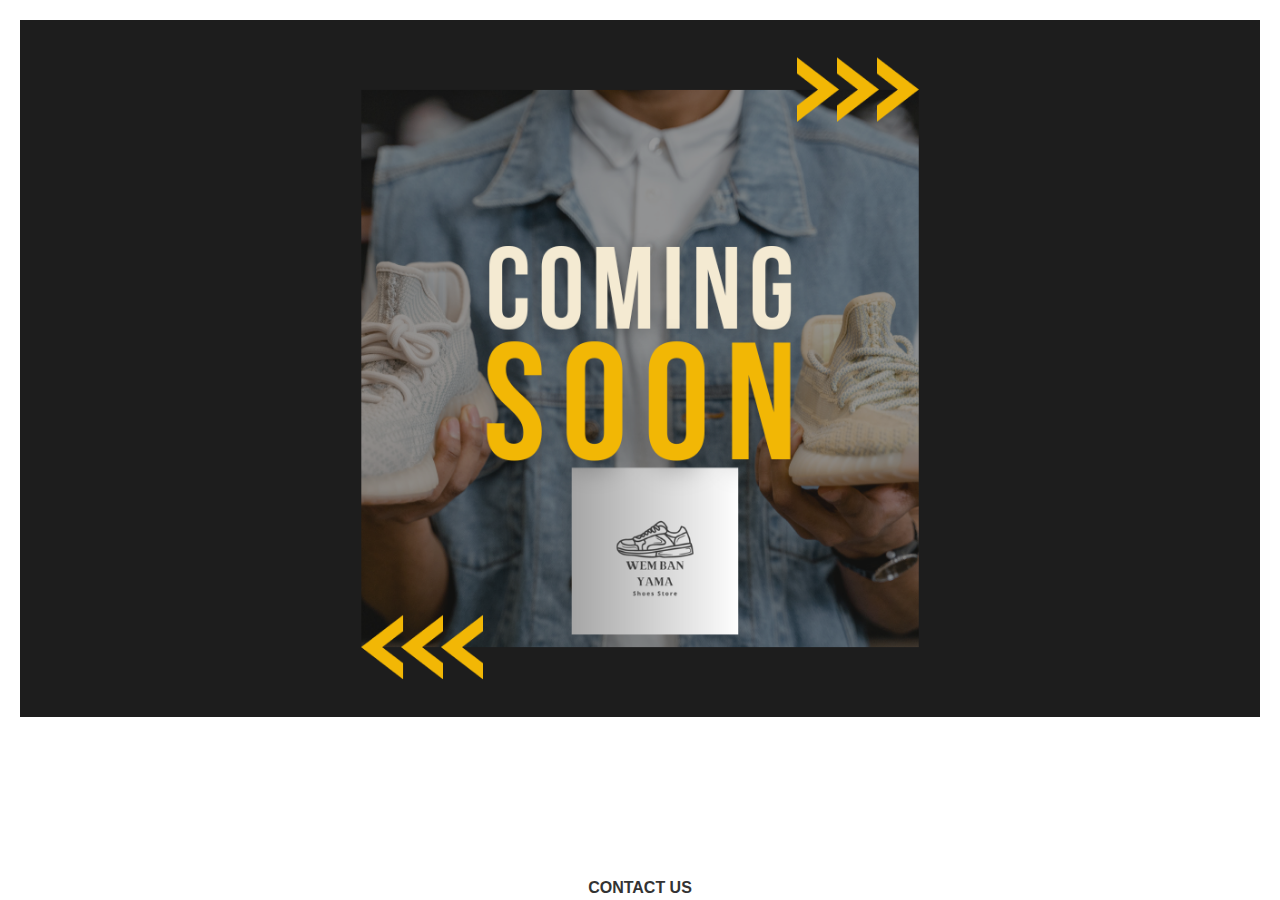
<file: index.html>
<!DOCTYPE html>
<html>
<head>
  <meta name="viewport" content="width=device-width, initial-scale=1.0">
  <link rel="icon" href="LOGO.ico" type="image/x-icon">
  <title>WEM BAN YAMA shoes</title>
  <style>
    * {
      box-sizing: border-box;
    }

    body {
      margin: 0;
      padding: 0;
      font-family: Arial, sans-serif;
      display: flex;
      flex-direction: column;
      justify-content: space-between;
      min-height: 100vh;
    }

    .container {
      max-width: 100%;
      padding: 20px;
      margin: 0 auto;
    }

    .fullscreen-image {
      max-width: 100%;
      height: auto;
      display: block;
    }
    
    /* Positioning the contact link */
    .contact-link {
      position: absolute;
      left: 50%;
      transform: translateX(-50%);
      bottom: 3px;
      text-align: center;
      width: 100%;
    }

    .contact-link a {
      color: #333;
      text-decoration: none;
      font-weight: bold;
    }

    .contact-link a:hover {
      color: #555;
    }
    
    /* Responsive Styles */
    @media screen and (max-width: 600px) {
      .container {
        padding: 10px;
      }
    }
  </style>
</head>
<body>
  <div class="container">
    <img class="fullscreen-image" src="WEB_comming_soon_page.png" alt="Coming soon">
  </div>
  
  <div class="contact-link">
    <a href="contact.html">CONTACT US</a>
  </div>
</body>
</html>
</file>
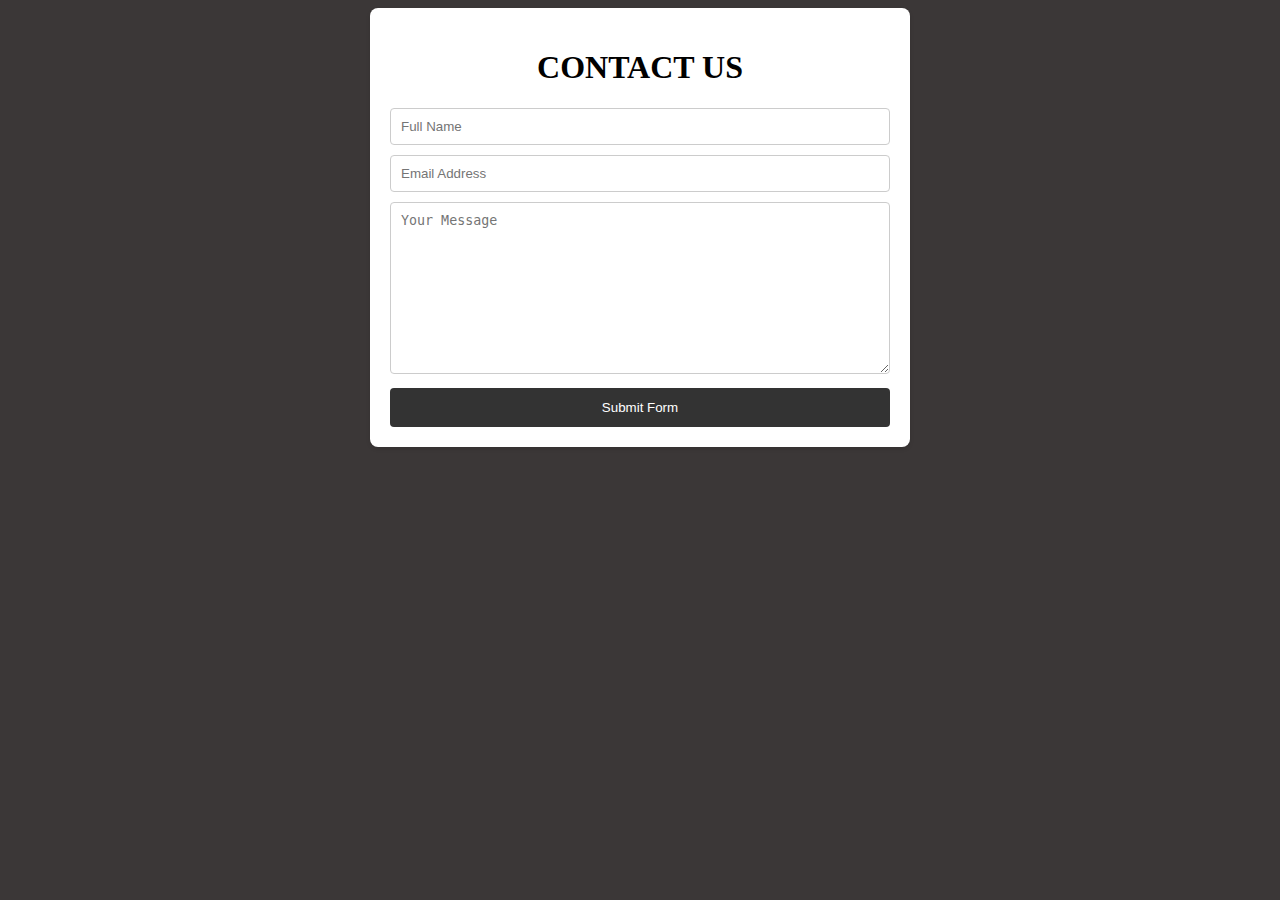
<file: contact.html>
<!DOCTYPE html>
<html>
<head>
  <title>Contact Form</title>
  <link rel="stylesheet" type="text/css" href="styles.css">
</head>
<body>
  <div class="container">
    <h1>CONTACT US</h1>
    <form target=""action="https://formsubmit.co/algirdas@devs.lt" method="POST">
      <div class="form-group">
        <div class="form-row">
          <div class="col">
            <input type="text" name="name" class="form-control" placeholder="Full Name" required>
          </div>
          <div class="col">
            <input type="email" name="email" class="form-control" placeholder="Email Address" required>
          </div>
        </div>
      </div>
      <div class="form-group">
        <textarea placeholder="Your Message" class="form-control" name="message" rows="10" required></textarea>
      </div>
      <button type="submit" class="btn btn-lg btn-dark btn-block">Submit Form</button>
    </form>
  </div>
</body>
</html>
</file>
<file: styles.css>
body {
  background-color: #3B3737;
}

.container {
  max-width: 500px;
  margin: 0 auto;
  padding: 20px;
  background-color: #ffffff;
  border-radius: 8px;
  box-shadow: 0 2px 4px rgba(0, 0, 0, 0.1);
}

h1 {
  text-align: center;
}

.form-control {
  width: 100%;
  padding: 10px;
  border: 1px solid #ccc;
  border-radius: 4px;
  box-sizing: border-box;
  margin-bottom: 10px;
}

.btn {
  display: block;
  width: 100%;
  padding: 12px;
  background-color: #333;
  color: #fff;
  border: none;
  border-radius: 4px;
  cursor: pointer;
}

.btn:hover {
  background-color: #555;
}

.contact-link {
  text-align: center;
  margin-top: 20px;
}

.contact-link a {
  color: #333;
  text-decoration: none;
  font-weight: bold;
}

.contact-link a:hover {
  color: #555;
}
</file>
